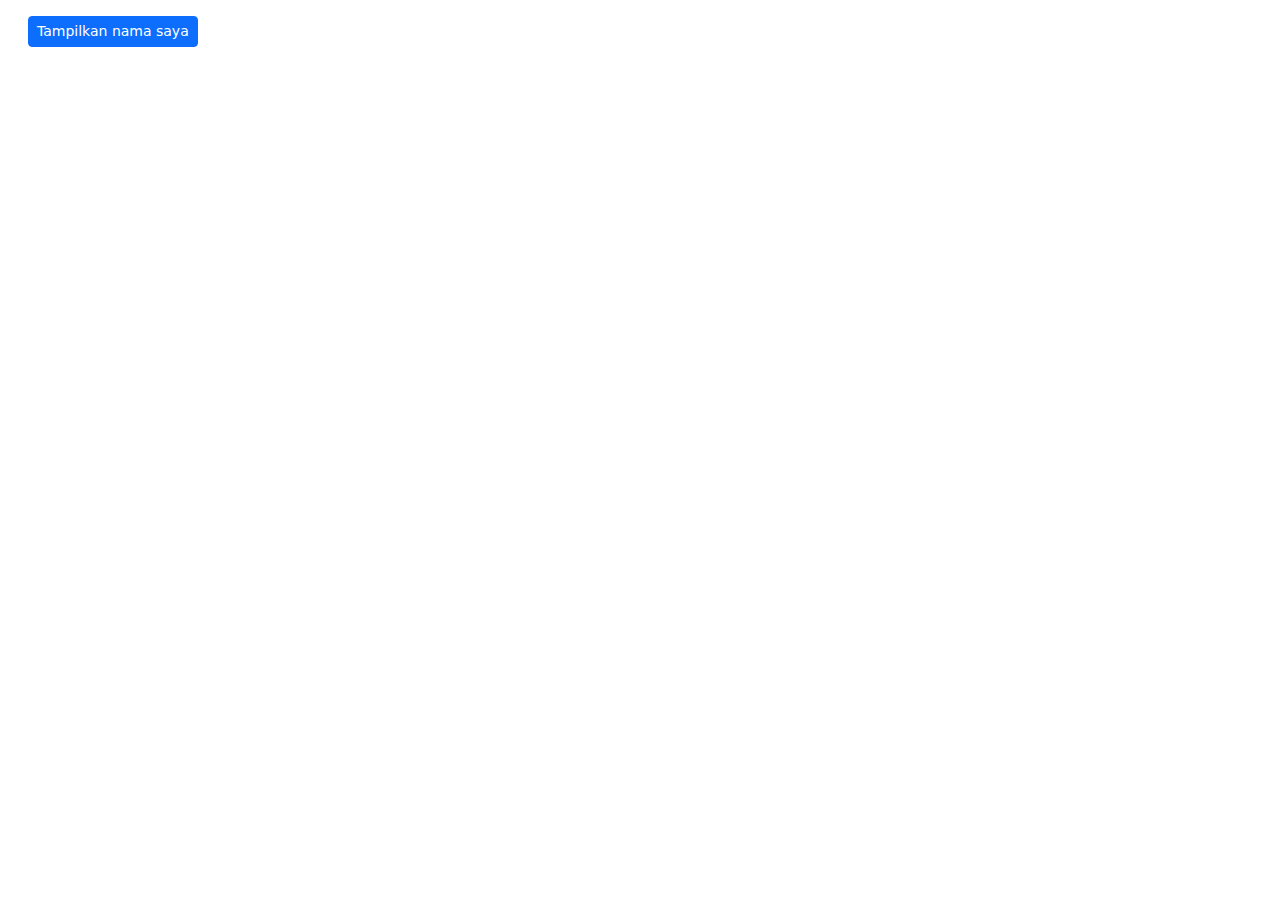
<file: 4-click-function.html>
<!DOCTYPE html>
<html lang="en">
<head>
    <meta charset="UTF-8">
    <meta http-equiv="X-UA-Compatible" content="IE=edge">
    <meta name="viewport" content="width=device-width, initial-scale=1.0">
    <link href="https://cdn.jsdelivr.net/npm/bootstrap@5.2.2/dist/css/bootstrap.min.css" rel="stylesheet">
    <title>CLICK FUNCTION</title>
    <link rel="icon" type="image/x-icon" href="https://upload.wikimedia.org/wikipedia/commons/thumb/5/53/Google_%22G%22_Logo.svg/768px-Google_%22G%22_Logo.svg.png">
</head>
<body>
    <div class="container m-3">
        <div class="row">
            <div class="col-12">
                <button class="btn btn-sm btn-primary" onclick="getName('Halim')">
                    Tampilkan nama saya
                </button>
            </div>
        </div>
    </div>
    <script>
        function getName(nama){
            //console.warn(name)
            alert(nama)
        }
    </script>
</body>
</html>
</file>
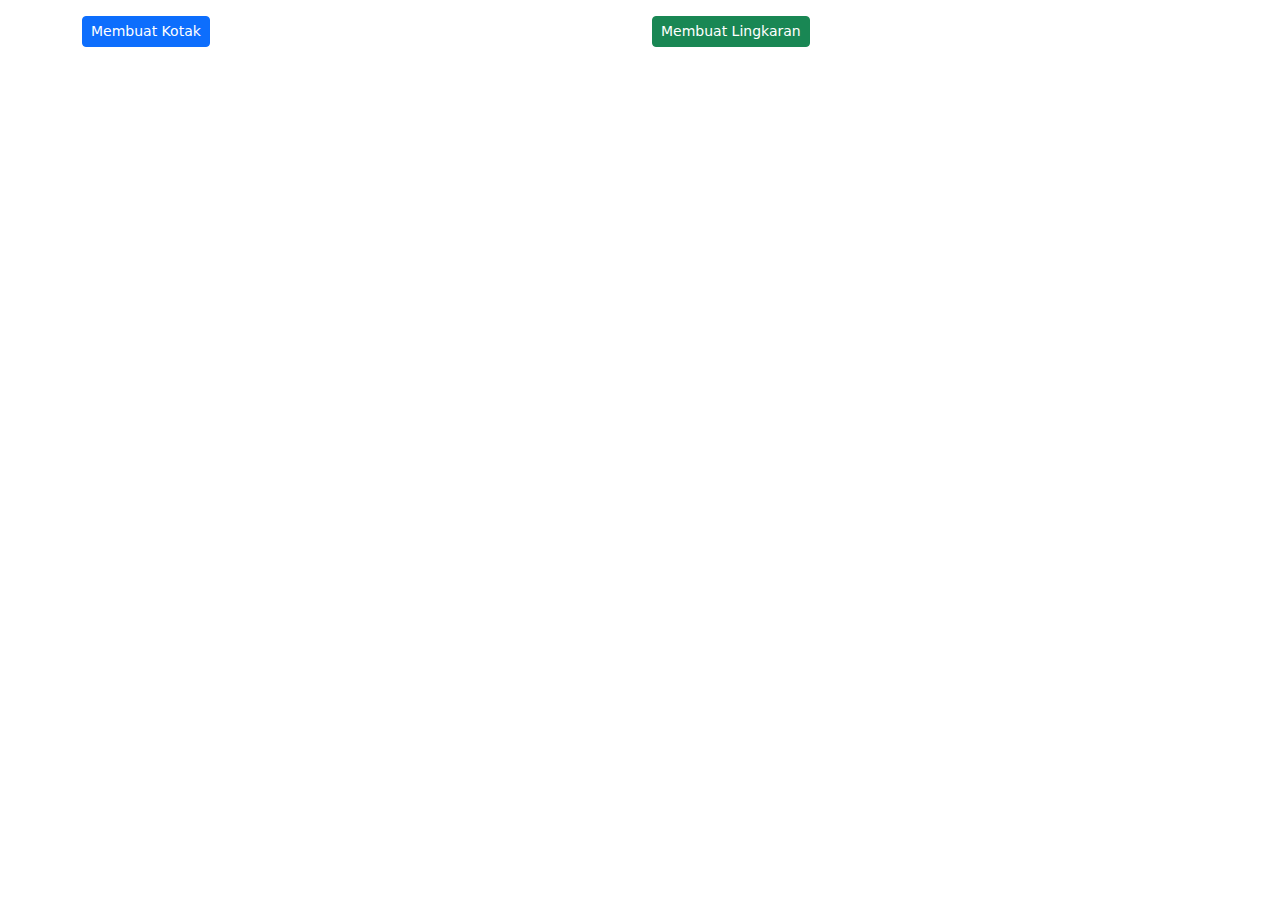
<file: 6-latihan.html>
<!DOCTYPE html>
<html lang="en">

<head>
    <meta charset="UTF-8">
    <meta http-equiv="X-UA-Compatible" content="IE=edge">
    <meta name="viewport" content="width=device-width, initial-scale=1.0">
    <link href="https://cdn.jsdelivr.net/npm/bootstrap@5.2.2/dist/css/bootstrap.min.css" rel="stylesheet">
    <title>6 - Latihan</title>
    <link rel="icon" type="image/x-icon"
        href="https://upload.wikimedia.org/wikipedia/commons/thumb/5/53/Google_%22G%22_Logo.svg/768px-Google_%22G%22_Logo.svg.png">

    <style>
        .bg-green {
            background-color: red;
        }

        .kotak {
            width: 200px;
            height: 200px;
            background-color: blueviolet;
        }

        .bulat {
            width: 200px;
            height: 200px;
            background-color: green;
            border-radius: 50%;
        }
    </style>
</head>

<body>
    <div class="container mt-3">
        <div class="row">
            <div class="col-6 mb-6">
                <button class="btn btn-sm btn-primary" onclick="getKotak()">
                    Membuat Kotak
                </button>
            </div>

            <div class="col-6 mb-6">
                <button class="btn btn-sm btn-success" onclick="getBulat()"> Membuat Lingkaran</button>
            </div>
        </div>

        <div class="row mt-5 ">
            <div class="col-6"><div id="kotak"></div></div>
            <div class="col-6"><div id="bulat"></div></div>
        </div>
    </div>
    <script>
        function getKotak(kotak) {
            let getKotak = document.querySelector('#kotak')
            getKotak.classList.add('kotak');
        }
        function getBulat(bulat) {
            let getKotak = document.querySelector('#bulat')
            getKotak.classList.add('bulat');
        }
    </script>
</body>

</html>
</file>
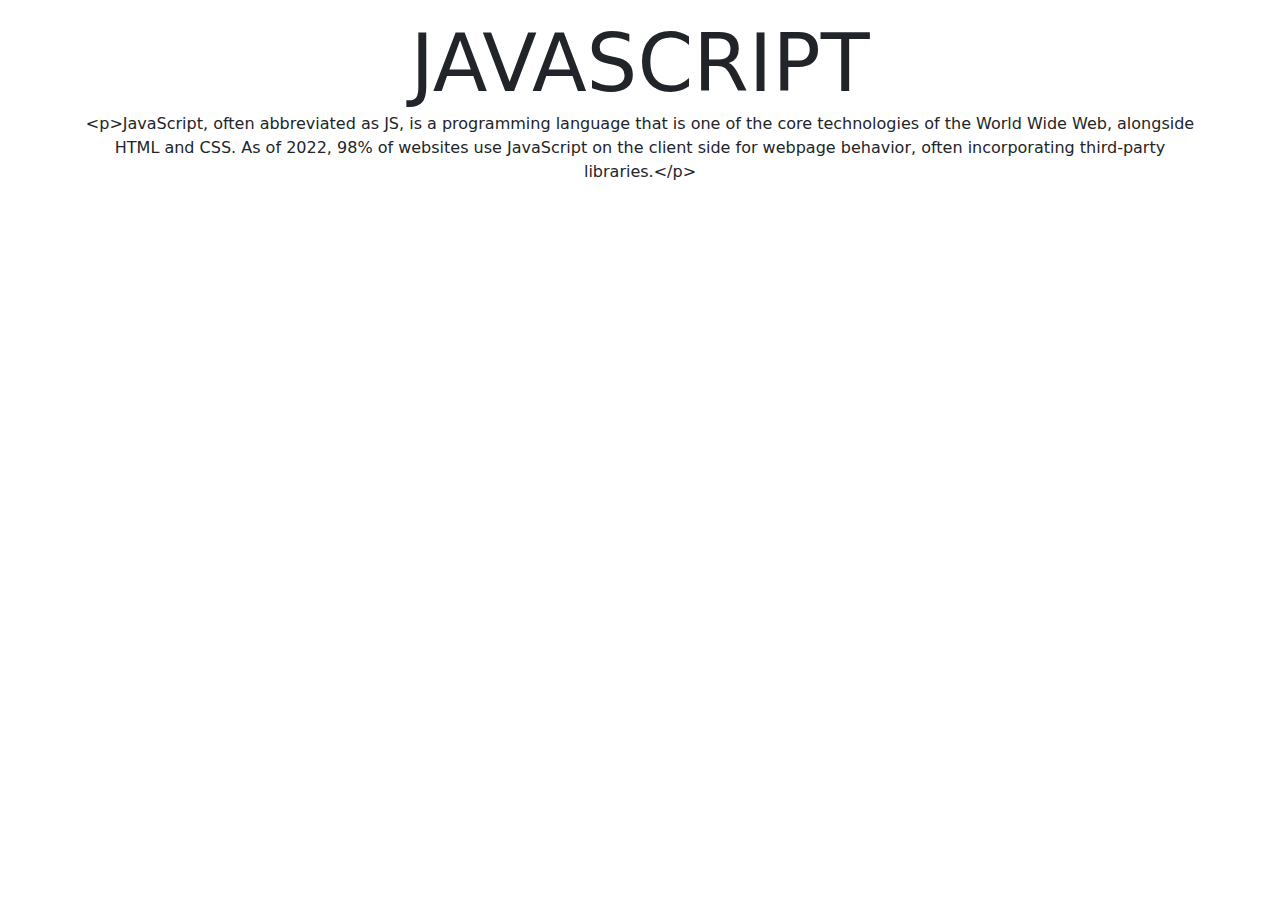
<file: 7-menyisipkan-output.html>
<!DOCTYPE html>
<html lang="en">

<head>
    <meta charset="UTF-8">
    <meta http-equiv="X-UA-Compatible" content="IE=edge">
    <meta name="viewport" content="width=device-width, initial-scale=1.0">
    <link href="https://cdn.jsdelivr.net/npm/bootstrap@5.2.2/dist/css/bootstrap.min.css" rel="stylesheet">
    <title>6 - Latihan</title>
    <link rel="icon" type="image/x-icon" href="https://upload.wikimedia.org/wikipedia/commons/thumb/5/53/Google_%22G%22_Logo.svg/768px-Google_%22G%22_Logo.svg.png">
</head>

<body>
    <div class="container mt-3">
        <div class="row">
            <div class="col-12 text-center display-1"></div>
            <div class="col-12 text-center description"></div>
        </div>
    </div>
    <script>
        document.querySelector(".display-1").innerHTML = "<strong>JAVASCRIPT</strong>"
        document.querySelector(".description").innerText = "<p>JavaScript, often abbreviated as JS, is a programming language that is one of the core technologies of the World Wide Web, alongside HTML and CSS. As of 2022, 98% of websites use JavaScript on the client side for webpage behavior, often incorporating third-party libraries.</p>"
    </script>
</body>

</html>
</file>
